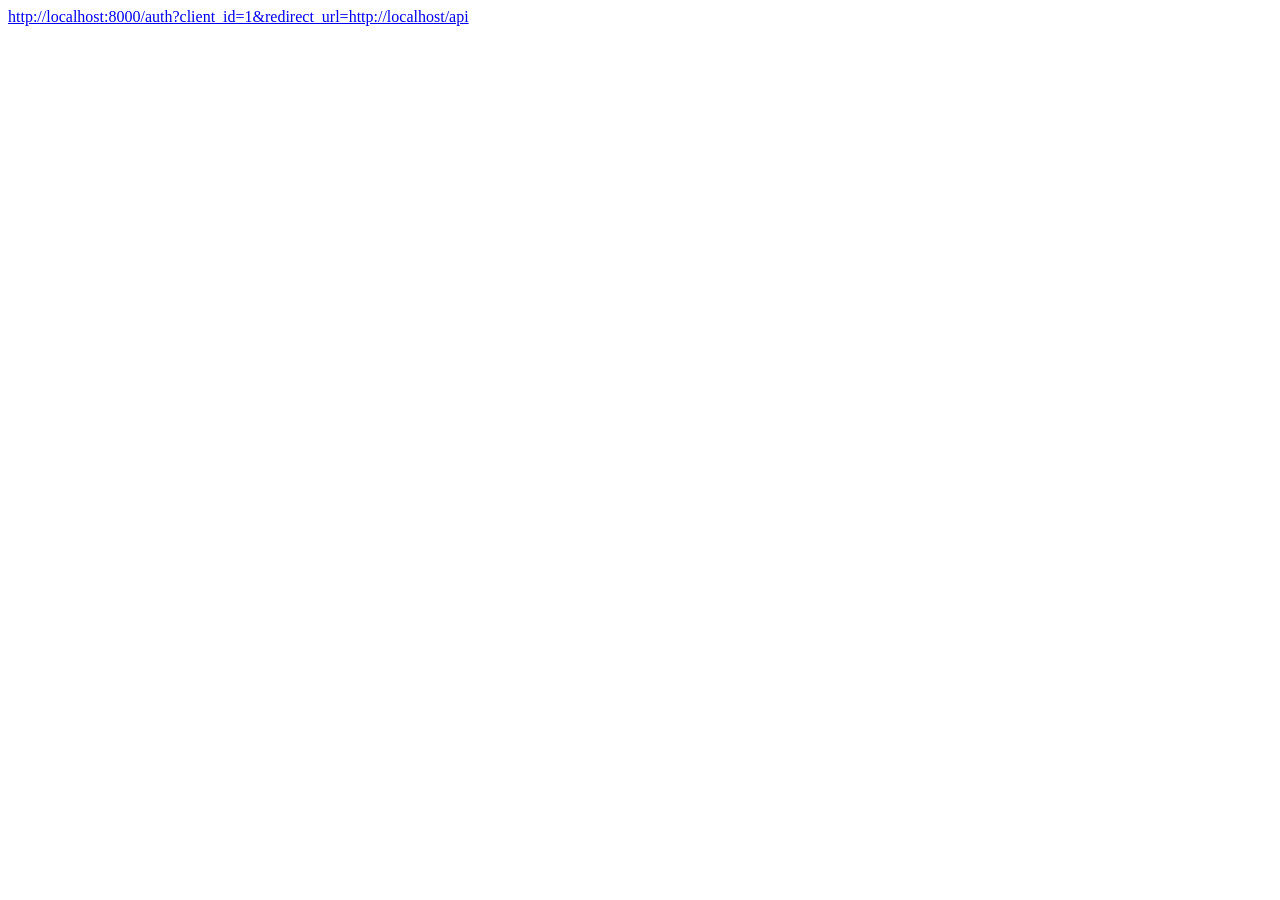
<file: templates/index.html>
<!DOCTYPE html>
<html>
<head lang="en">
    <meta charset="UTF-8">
    <title></title>
</head>
<body>
    <a href="http://localhost:8000/auth?client_id=1&redirect_url=http://localhost/api">http://localhost:8000/auth?client_id=1&redirect_url=http://localhost/api</a>
</body>
</html>
</file>
